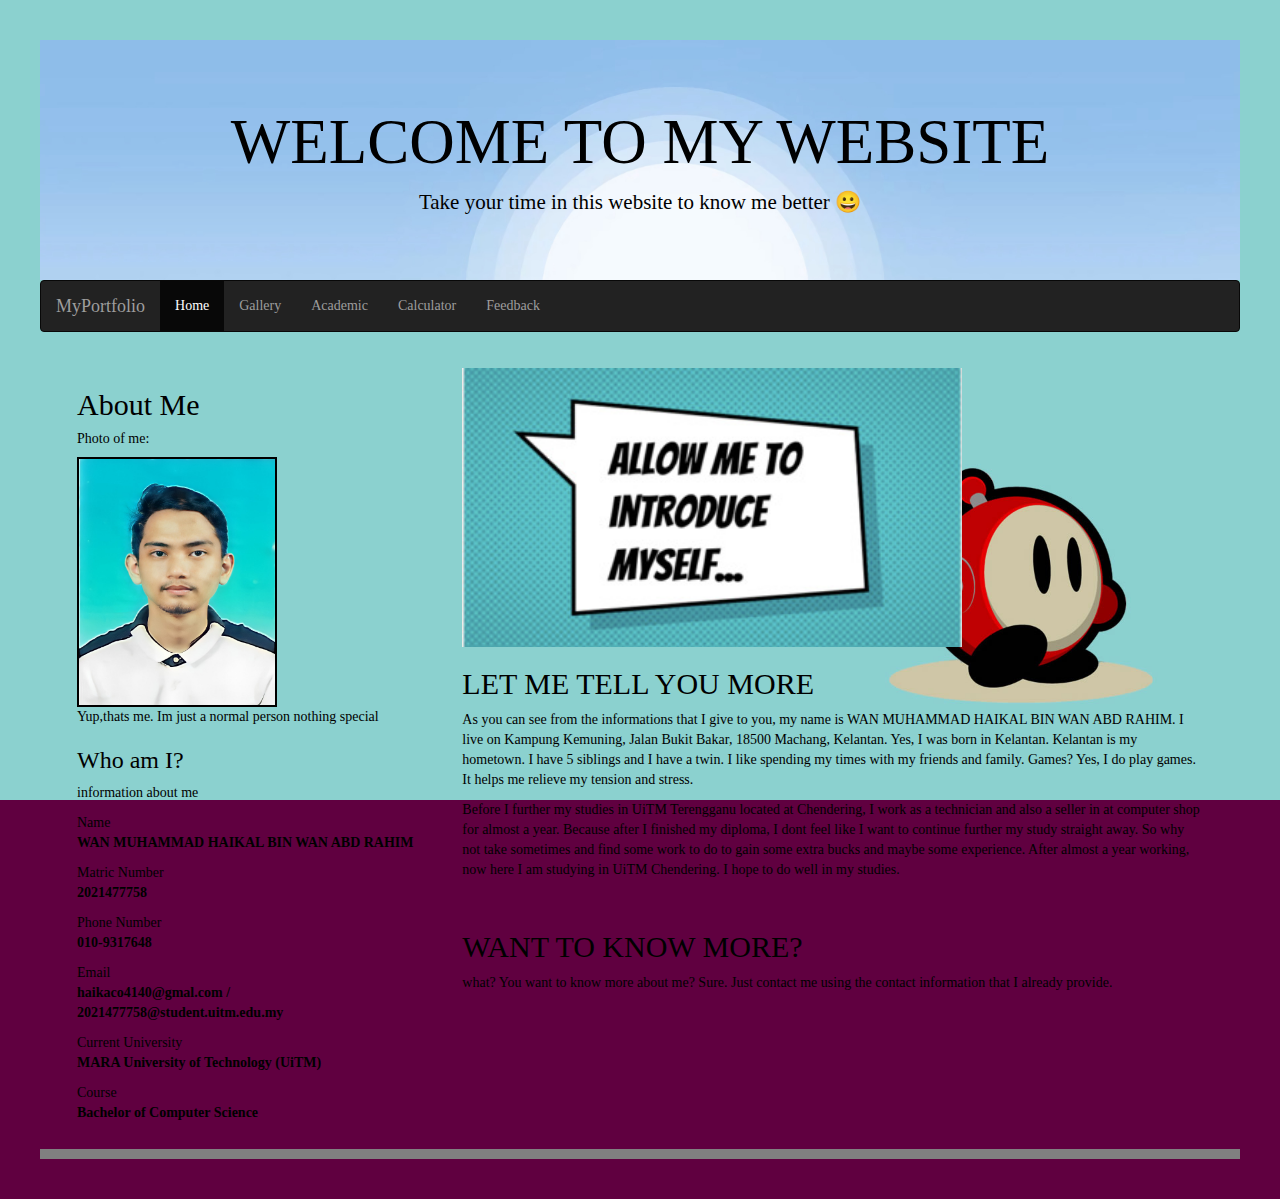
<file: index.html>
<!DOCTYPE html>
<html lang="en">

<head>
  <title>Assingment CSC574</title>
  <meta charset="utf-8">
  <meta name="viewport" content="width=device-width, initial-scale=1">
  <link rel="stylesheet" href="https://maxcdn.bootstrapcdn.com/bootstrap/3.4.1/css/bootstrap.min.css">
  <link rel="stylesheet" href="styles.css">
  <script src="https://ajax.googleapis.com/ajax/libs/jquery/3.6.0/jquery.min.js"></script>
  <script src="https://maxcdn.bootstrapcdn.com/bootstrap/3.4.1/js/bootstrap.min.js"></script>
</head>

<body>

  <div class="jumbotron text-center" style="margin-bottom:0" id="header"> 
    <h1>WELCOME TO MY WEBSITE</h1>
    <p>Take your time in this website to know me better &#128512;</p>
  </div>

  <nav class="navbar navbar-inverse">
    <div class="container-fluid">
      <div class="navbar-header">
        <button type="button" class="navbar-toggle" data-toggle="collapse" data-target="#myNavbar">
          <span class="icon-bar"></span>
          <span class="icon-bar"></span>
          <span class="icon-bar"></span>
        </button>
        <a class="navbar-brand" href="#">MyPortfolio</a>
      </div>
      <div class="collapse navbar-collapse" id="myNavbar">
        <ul class="nav navbar-nav">
          <li class="active"><a href="index.html">Home</a></li>
          <li><a href="photo_Gallery.html">Gallery</a></li>
          <li><a href="current_academic.html">Academic</a></li>
          <li><a href="calculator.html">Calculator</a></li>
          <li><a href="feedback.html">Feedback</a></li>
        </ul>
      </div>
    </div>
  </nav>

  <div class="container">
    <div class="row">
      <div class="col-sm-4">
        <h2>About Me</h2>
        <h5>Photo of me:</h5>
        <div class="fakeimg">
        <img src="gallery/me.jpg" width="200" height="250" alt="me" id="myimg"/></div>
        <p>Yup,thats me. Im just a normal person nothing special</p>
        <h3>Who am I?</h3>
        <p>information about me</p>
        <ul class="nav nav-pills nav-stacked">
          <li>Name</li>
          <p><b>WAN MUHAMMAD HAIKAL BIN WAN ABD RAHIM</b></p>
          <li>Matric Number</li>
          <p><b>2021477758</b></p>
          <li>Phone Number</li>
          <p><b>010-9317648</b></p>
          <li>Email</li>
          <p><b>haikaco4140@gmal.com / <br>2021477758@student.uitm.edu.my</b></p>
          <li>Current University</li>
          <P><b>MARA University of Technology (UiTM)</b></P>
          <li>Course</li>
          <p><b>Bachelor of Computer Science</b></p>
        </ul>
        <hr class="hidden-sm hidden-md hidden-lg">
      </div>
      <div class="col-sm-8">
        <img src="gallery/allow.jpg" alt="allow" width="500"/>
        <h2>LET ME TELL YOU MORE</h2>

        <p></p>
        <p>As you can see from the informations that I give to you, my name is WAN MUHAMMAD HAIKAL BIN WAN ABD RAHIM. I live on Kampung Kemuning, Jalan Bukit Bakar, 18500 Machang, Kelantan.
          Yes, I was born in Kelantan. Kelantan is my hometown. I have 5 siblings and I have a twin. I like spending my times with my friends and family. Games? Yes, I do play games. It helps
          me relieve my tension and stress.
        </p>
        <p>
          Before I further my studies in UiTM Terengganu located at Chendering, I work as a technician and also a seller in at computer shop 
          for almost a year. Because after I finished my diploma, I dont feel like I want to continue further my study straight away. So why not take sometimes and find some work to do to gain 
          some extra bucks and maybe some experience. After almost a year working, now here I am studying in UiTM Chendering. I hope to do well in my studies.   
        </p>
        <br>
        <h2>WANT TO KNOW MORE?</h2>

        <p>what? You want to know more about me? Sure. Just contact me using the contact information that I already provide.</p>

      </div>
    </div>
  </div>

  <div class="jumbotron text-center" style="margin-bottom:0" id="footer">

  </div>
</body>

</html>
</file>
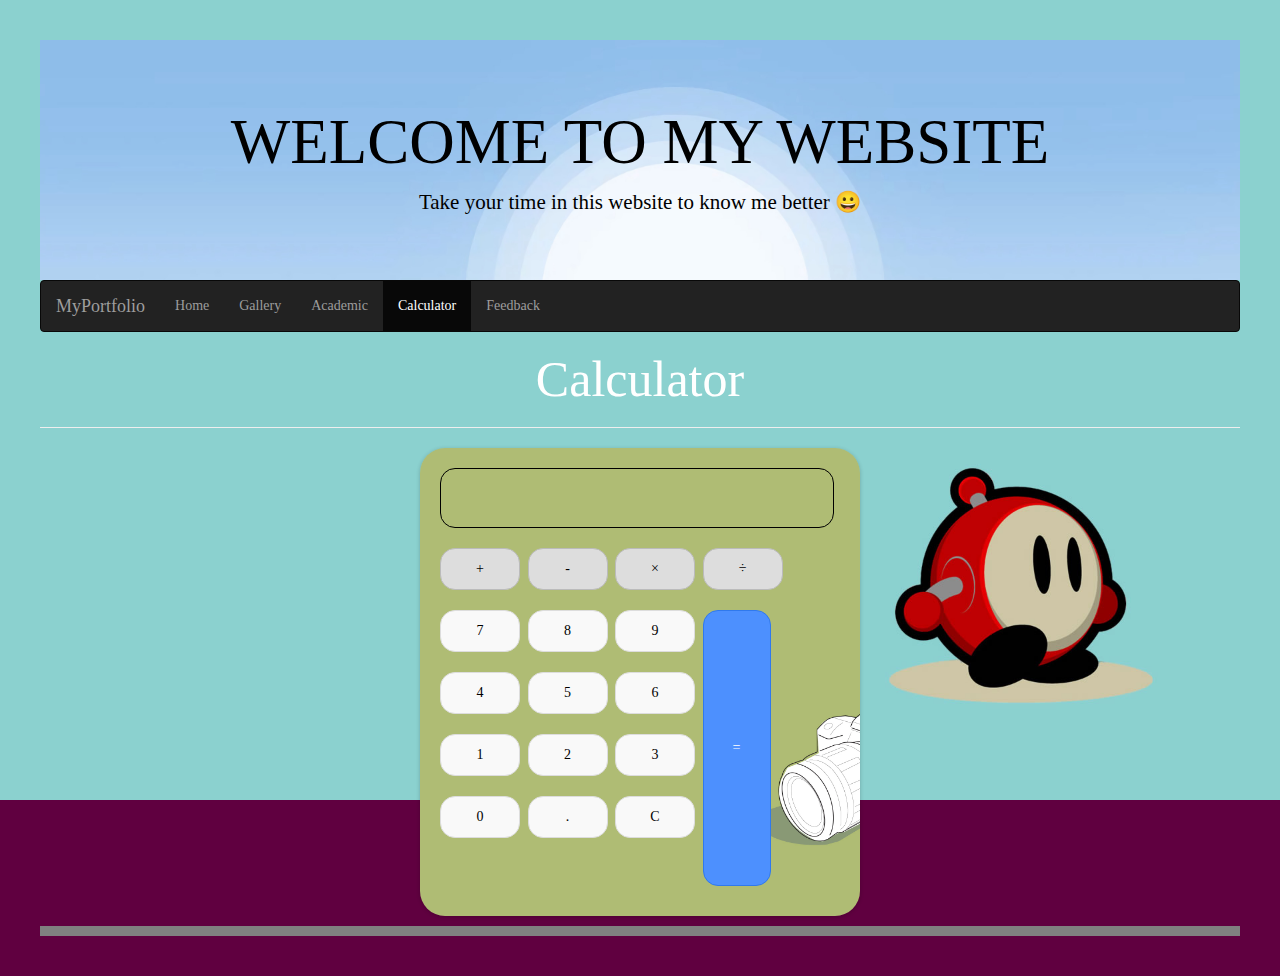
<file: calculator.html>
<! DOCTYPE html>
  <html>

  <head>

    <meta charset="utf-8">
    <meta name="viewport" content="width=device-width, initial-scale=1">
    <link rel="stylesheet" href="https://maxcdn.bootstrapcdn.com/bootstrap/3.4.1/css/bootstrap.min.css">
    <link rel="stylesheet" href="styles.css">
    
    <script src="https://ajax.googleapis.com/ajax/libs/jquery/3.6.0/jquery.min.js"></script>
    <script src="https://maxcdn.bootstrapcdn.com/bootstrap/3.4.1/js/bootstrap.min.js"></script>
    
    <title>Calculator using HTML</title>

  </head>

  <script>
    function calcNumbers(result) {
      form.displayResult.value = form.displayResult.value + result;

    }

    function valuecal(result) {
      calculatorForm.evalresult.value = calculatorForm.evalresult.value + result;
    }

  </script>

  <body>
    <div class="jumbotron text-center" style="margin-bottom:0" id="header">
      <h1>WELCOME TO MY WEBSITE</h1>
      <p>Take your time in this website to know me better &#128512;</p>
    </div>

    <nav class="navbar navbar-inverse">
      <div class="container-fluid">
        <div class="navbar-header">
          <button type="button" class="navbar-toggle" data-toggle="collapse" data-target="#myNavbar">
            <span class="icon-bar"></span>
            <span class="icon-bar"></span>
            <span class="icon-bar"></span>
          </button>
          <a class="navbar-brand" href="#">MyPortfolio</a>
        </div>
        <div class="collapse navbar-collapse" id="myNavbar">
          <ul class="nav navbar-nav">
            <li><a href="index.html">Home</a></li>
            <li><a href="photo_Gallery.html">Gallery</a></li>
            <li><a href="current_academic.html">Academic</a></li>
            <li class="active"><a href="calculator.html">Calculator</a></li>
            <li><a href="feedback.html">Feedback</a></li>
          </ul>
        </div>
      </div>
    </nav>

    <h1>Calculator</h1>
    <hr>

    <div class="calculator">
      <div class="input" id="input"></div>
      <div class="buttons">
        <div class="operators">
          <div>+</div>
          <div>-</div>
          <div>×</div>
          <div>÷</div>
        </div>
        <div class="leftPanel">
          <div class="numbers">
            <div>7</div>
            <div>8</div>
            <div>9</div>
          </div>
          <div class="numbers">
            <div>4</div>
            <div>5</div>
            <div>6</div>
          </div>
          <div class="numbers">
            <div>1</div>
            <div>2</div>
            <div>3</div>
          </div>
          <div class="numbers">
            <div>0</div>
            <div>.</div>
            <div id="clear">C</div>
          </div>
        </div>
        <div class="equal" id="result">=</div>
      </div>
    </div>
    <div class="jumbotron text-center" style="margin-bottom:0" id="footer">
    </div>

    <script src="calcscript.js"></script>

  </body>

  </html>
</file>
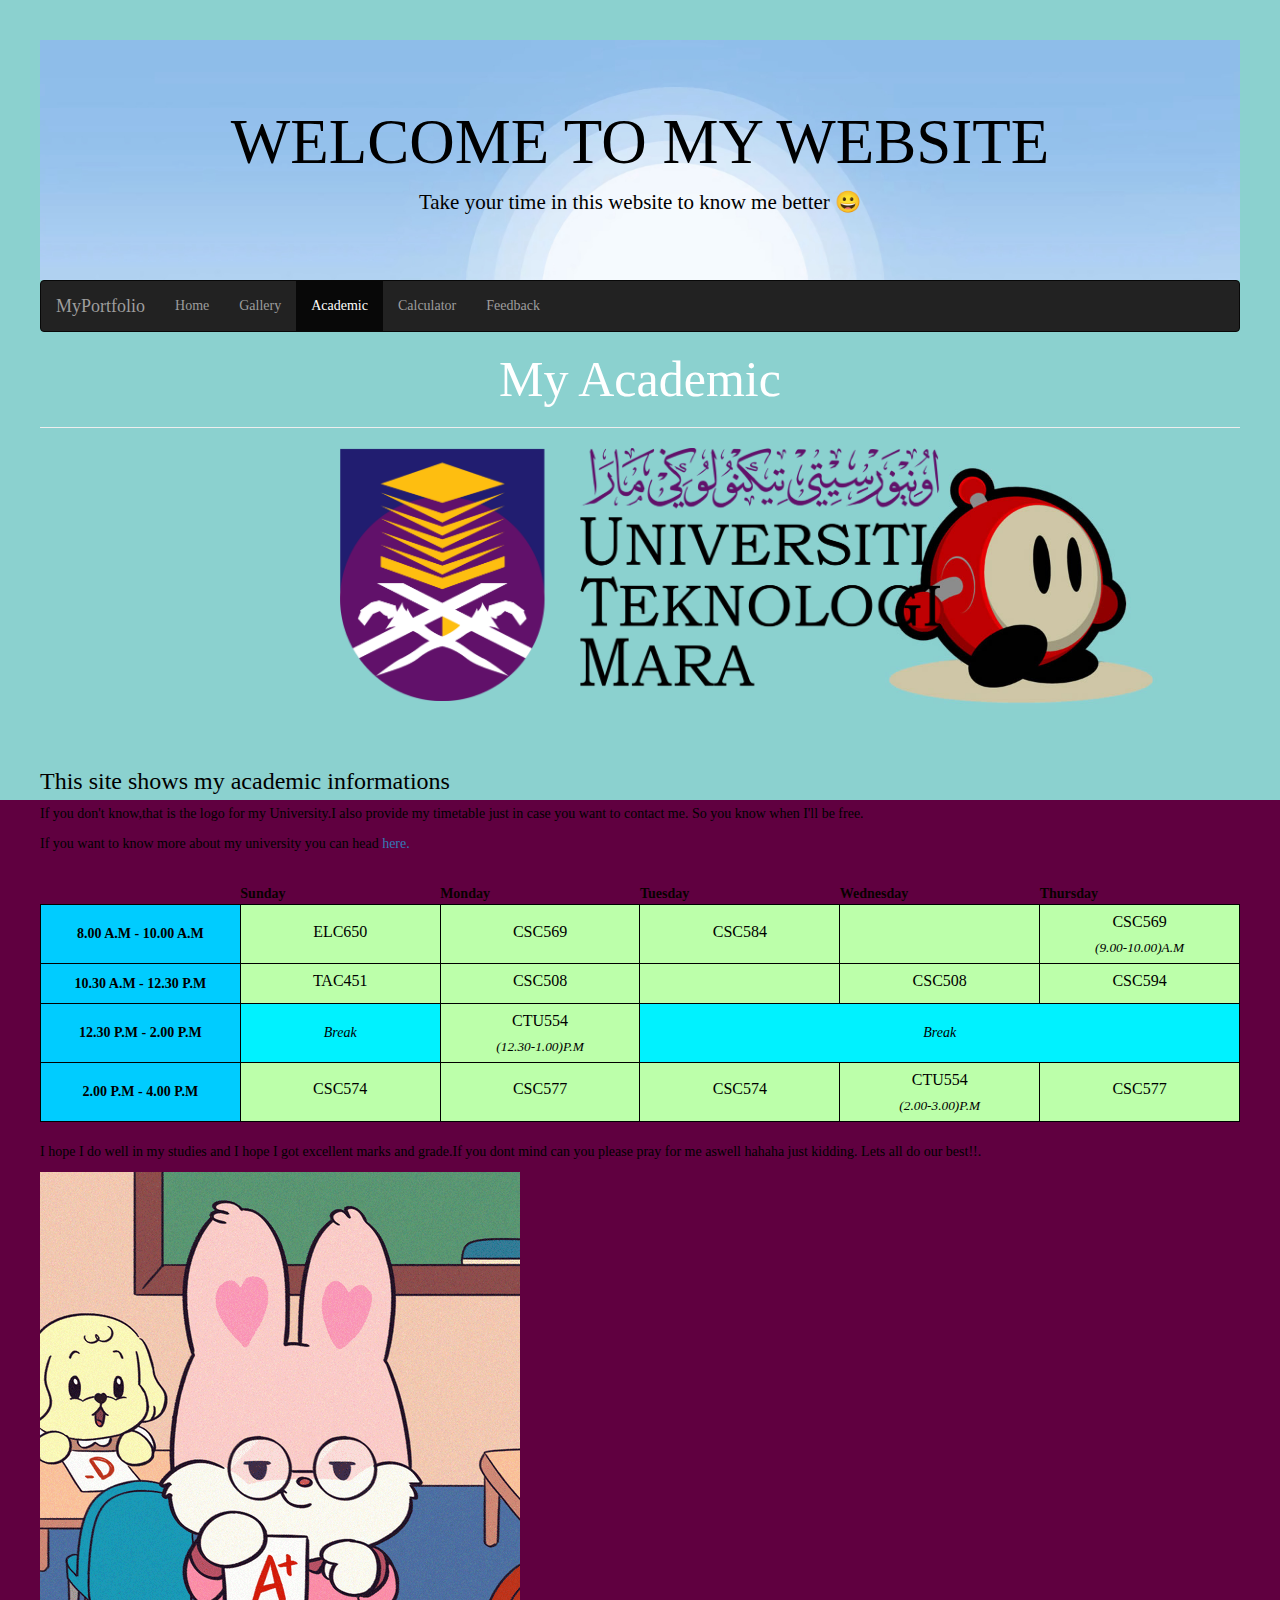
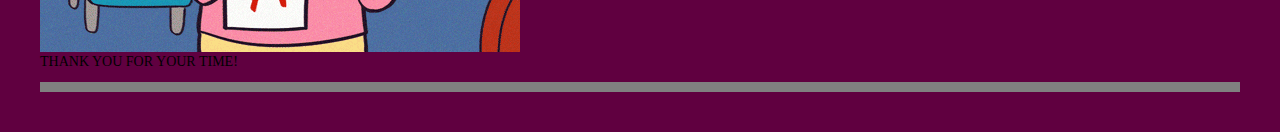
<file: current_academic.html>
<!DOCTYPE html>
<html lang="en">

<head>
  <title>Assingment CSC574</title>
  <meta charset="utf-8">
  <meta name="viewport" content="width=device-width, initial-scale=1">
  <link rel="stylesheet" href="https://maxcdn.bootstrapcdn.com/bootstrap/3.4.1/css/bootstrap.min.css">
  <link rel="stylesheet" href="styles.css">
  <script src="https://ajax.googleapis.com/ajax/libs/jquery/3.6.0/jquery.min.js"></script>
  <script src="https://maxcdn.bootstrapcdn.com/bootstrap/3.4.1/js/bootstrap.min.js"></script>
</head>

<body>

  <div class="jumbotron text-center" style="margin-bottom:0" id="header"> 
    <h1>WELCOME TO MY WEBSITE</h1>
    <p>Take your time in this website to know me better &#128512;</p>
  </div>

  <nav class="navbar navbar-inverse">
    <div class="container-fluid">
      <div class="navbar-header">
        <button type="button" class="navbar-toggle" data-toggle="collapse" data-target="#myNavbar">
          <span class="icon-bar"></span>
          <span class="icon-bar"></span>
          <span class="icon-bar"></span>
        </button>
        <a class="navbar-brand" href="#">MyPortfolio</a>
      </div>
      <div class="collapse navbar-collapse" id="myNavbar">
        <ul class="nav navbar-nav">
          <li><a href="index.html">Home</a></li>
          <li><a href="photo_Gallery.html">Gallery</a></li>
          <li class="active"><a href="current_academic.html">Academic</a></li>
          <li><a href="calculator.html">Calculator</a></li>
          <li><a href="feedback.html">Feedback</a></li>
        </ul>
      </div>
    </div>
  </nav>
  <h1>My Academic</h1>
  <hr>
  
  <div class="university">
    <img src="gallery/uitm.jpg" alt="uitm" id="uni"/>
  </div>
  <br>
  <div class="about-uni">
    <h3></br>This site shows my academic informations</h3>
    <p>If you don't know,that is the logo for my University.I also provide my timetable just in case you want to contact me. So you know when I'll be free. </p>
    <p>If you want to know more about my university you can head <a href="https://terengganu.uitm.edu.my/kualaterengganu/">here.</a></p>
    </div>
    <br>
  </div>
  <div class="table">
  <TABLE class="myTimetable"> 
    <THEAD>
      <TR>
        <TH></TH>
        <TH>Sunday</TH>
        <TH>Monday</TH>
        <TH>Tuesday</TH>
        <TH>Wednesday</TH>
        <TH>Thursday</TH>     
      </TR>
    </THEAD>
    <TBODY>
      <TR>
        <TD>8.00 A.M - 10.00 A.M</TD>
        <TD>
          <div class="subject">ELC650</div>
          <div class="time"></div>
        </TD>
        <TD>
          <div class="subject">CSC569</div>
          <div class="time"></div>
        </TD>
        <TD>        
          <div class="subject">CSC584</div>
          <div class="time"></div>
        </TD>
        <TD>        
          <div class="subject"></div>
          <div class="time"></div>
        </TD>
         <TD>        
           <div class="subject">CSC569</div>
          <div class="time">(9.00-10.00)A.M</div>
        </TD>     
      </TR>
      <TR>
        <TD>10.30 A.M - 12.30 P.M</TD>
        <TD>        
          <div class="subject">TAC451</div>
          <div class="time"></div>
        </TD>
        <TD>        
          <div class="subject">CSC508</div>
          <div class="time"></div>
        </TD>
        <TD>        
          <div class="subject"></div>
          <div class=""></div>
        </TD>
        <TD>        
          <div class="subject">CSC508</div>
          <div class="time"></div>
        </TD>
        <TD>        
          <div class="subject">CSC594</div>
          <div class="time"></div>
        </TD>
      </TR>
        <TR>
        <TD>12.30 P.M - 2.00 P.M</TD>
      </TD>       
      <TD colspan="1" class="break">Break</TD>
      </TD>
        <TD>        
          <div class="subject">CTU554</div>
          <div class="time">(12.30-1.00)P.M</div>
        </TD>       
        <TD colspan="3" class="break">Break</TD>
        </TD>
        <TR>
        <TD>2.00 P.M - 4.00 P.M</TD>
        <TD>        
          <div class="subject">CSC574</div>
          <div class="time"></div>
        </TD>
        <TD>        
          <div class="subject">CSC577</div>
          <div class="time"></div>
        </TD>
        <TD>        
          <div class="subject">CSC574</div>
          <div class="time"></div>
        </TD>
        <TD>        
          <div class="subject">CTU554</div>
          <div class="time">(2.00-3.00)P.M</div>
        </TD>
        <TD>        
          <div class="subject">CSC577</div>
          <div class="time"></div>
        </TD>
      </TR>
     </TBODY>
    </TABLE>
    </div>
    <div class="goal">

    </div>   
  <p>I hope I do well in my studies and I hope I got excellent marks and grade.If you dont mind can you please pray for me aswell hahaha just kidding.
    Lets all do our best!!.
  </p>
  <img src="gallery/grade.gif" alt="grade"/>
  <P>THANK YOU FOR YOUR TIME!</P>
  <div class="jumbotron text-center" style="margin-bottom:0" id="footer">

  </div>

</body>

</html>
</file>
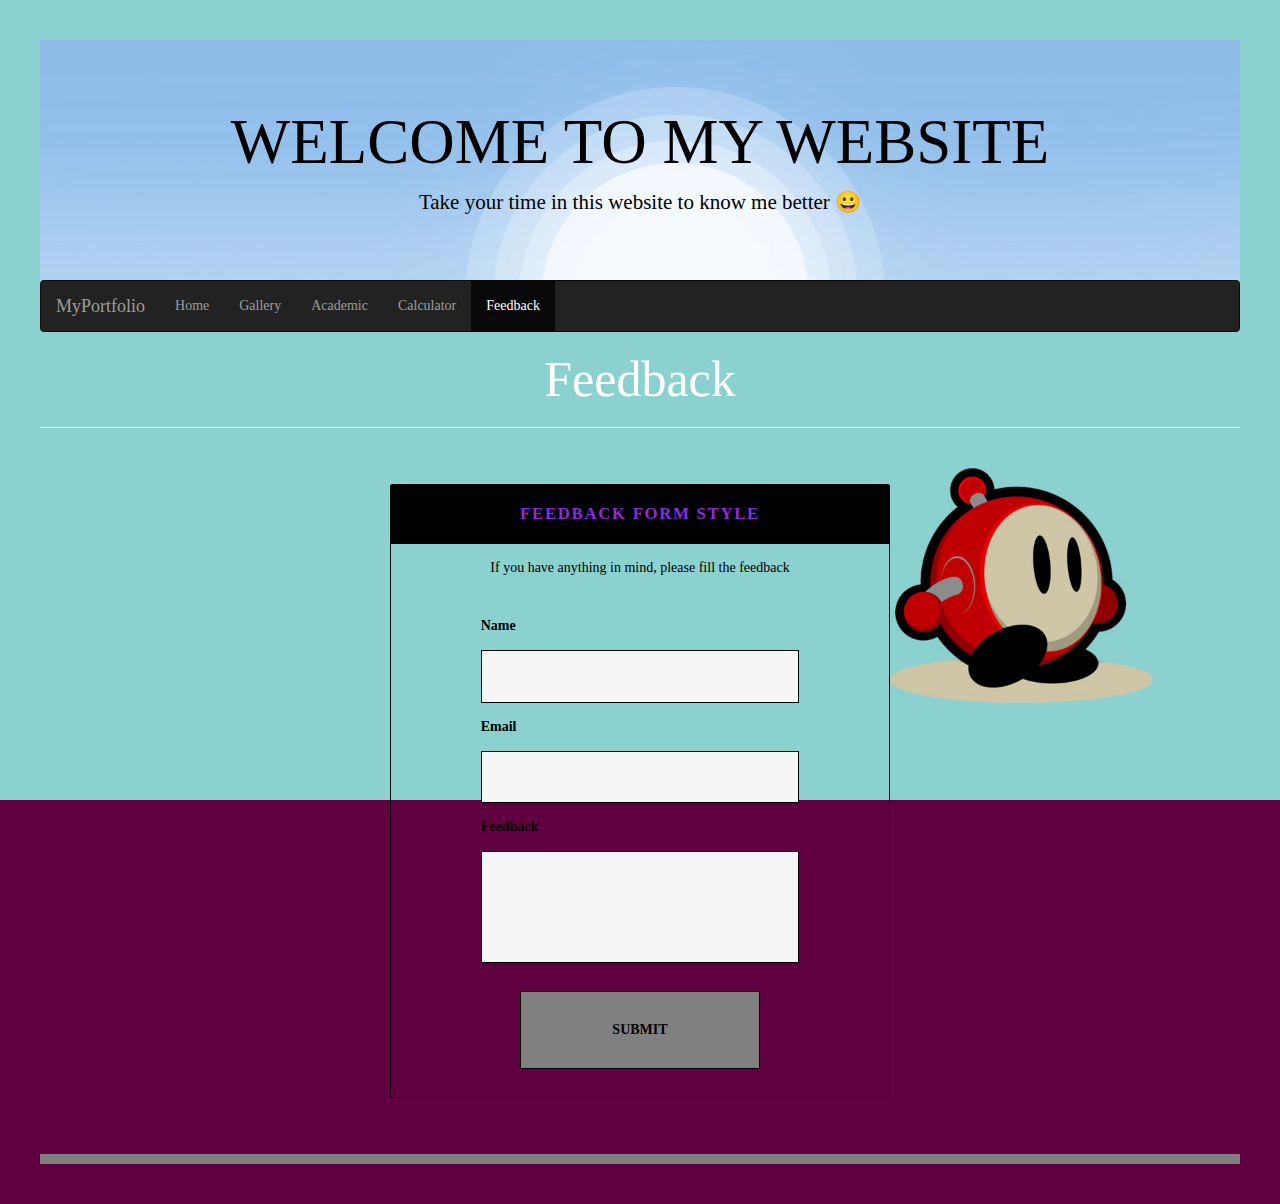
<file: feedback.html>
<!DOCTYPE html>
<html>
  <head>
    <title>RESPONSIVE FEEDBACK FORM</title>
    <meta charset="utf-8" />
    <meta name="viewport" content="width=device-width, initial-scale=1" />
    <link
      rel="stylesheet"
      href="https://maxcdn.bootstrapcdn.com/bootstrap/3.4.1/css/bootstrap.min.css"
    />
    <link rel="stylesheet" href="styles.css" />
    <script src="https://ajax.googleapis.com/ajax/libs/jquery/3.6.0/jquery.min.js"></script>
    <script src="https://maxcdn.bootstrapcdn.com/bootstrap/3.4.1/js/bootstrap.min.js"></script>
    <script src="https://ajax.googleapis.com/ajax/libs/jquery/2.1.3/jquery.min.js"></script>
    <style>
      div.formContainer {
        margin: 4em auto 4em auto;
        width: 80%;
        color: black;
        border: 1px solid black;
        border-radius: 2px;
      }

      div.heading {
        margin: 0 auto 0 auto;
        width: 100%;
        padding: 1em 0 1em 0;
        letter-spacing: 0.1em;
        font-size: 1.2em;
        font-weight: bold;
        border-bottom: 1px solid black;
        text-align: center;
        background-color: black;
        color: blueviolet;
      }

      div.description {
        padding: 1em 0 1em 0;
        width: 80%;
        margin: 0 auto 0 auto;
        text-align: center;
      }

      div.form {
        margin: 0 auto 0 auto;
        width: 100%;
      }

      div.form form {
        margin: 0 auto 0 auto;
        width: 80%;
      }

      div.form label {
        display: block;
        width: 80%;
        margin: 1em auto 1em auto;
        outline: none;
        color: black;
        font-weight: bolder;
        letter-spacing: 0.1;
      }

      div.form input {
        display: block;
        width: 80%;
        margin: 1em auto 1em auto;
        outline: none;
        color: black;
        padding: 1.2em 0 1em 1.2em;
        background-color: whitesmoke;
        border: 0.5px solid black;
      }

      div.form textarea {
        display: block;
        width: 80%;
        margin: 1em auto 1em auto;
        outline: none;
        color: black;
        padding: 1.2em 0 1em 1.2em;
        background-color: whitesmoke;
        border: 0.5px solid black;
        height: 8em;
        resize: none;
      }

      div.form button {
        outline: none;
        margin: 2em auto 2em auto;
        padding: 2em;
        cursor: pointer;
        border: none;
        display: block;
        width: 60%;
        text-align: center;
        border: 1px solid black;
      }

      div.form input:active,
      div.form input:focus,
      div.form select:active,
      div.form select:focus,
      div.form textarea:active,
      div.form textarea:focus,
      div.form button:active,
      div.form button:hover {
        box-shadow: 0 0 2px 2px white;
      }

      div.form button {
        background-color: grey;
        color: black;
        font-weight: bolder;
        transition: all 0.2s linear;
      }

      @keyframes status {
        from {
          transform: scale(0);
        }
        to {
          transform: scale(1);
        }
      }

      div.statusActive {
        display: block;
        width: 80%;
        margin: 1em auto 1em auto;
        padding: 1.2em 0 1em 1.2em;
        background-color: #fce205;
        color: black;
        text-align: center;
        animation-name: status;
        animation-duration: 0.3s;
        transition: all 0.2s linear;
      }

      div.loadingActive {
        width: 90%;
        margin: 4em auto 4em auto;
        grid-template-columns: 33.3% 33.3% 33.3%;
        display: grid;
        transition: all linear 0.2s;
      }

      div.loadingActive div {
        padding: 0.5em;
        background-color: #fce205;
        animation-name: rotatingDiv;
        animation-duration: 1s;
        animation-iteration-count: 3;
      }

      @keyframes rotatingDiv {
        from {
          transform: rotate(-180deg);
        }
        to {
          transform: rotate(360deg);
        }
      }

      @media only screen and (min-width: 1224px) {
        div.formContainer {
          width: 500px;
        }
      }

      @media only screen and (min-width: 1824px) {
        div.formContainer {
          width: 500px;
        }
      }

      @media only screen and (min-device-width: 320px) and (max-device-width: 480px) {
        div.formContainer {
          width: 80%;
        }
      }
    </style>
  </head>

  <body>
    <div class="jumbotron text-center" style="margin-bottom: 0" id="header">
      <h1>WELCOME TO MY WEBSITE</h1>
      <p>Take your time in this website to know me better &#128512;</p>
    </div>

    <nav class="navbar navbar-inverse">
      <div class="container-fluid">
        <div class="navbar-header">
          <button
            type="button"
            class="navbar-toggle"
            data-toggle="collapse"
            data-target="#myNavbar"
          >
            <span class="icon-bar"></span>
            <span class="icon-bar"></span>
            <span class="icon-bar"></span>
          </button>
          <a class="navbar-brand" href="#">MyPortfolio</a>
        </div>
        <div class="collapse navbar-collapse" id="myNavbar">
          <ul class="nav navbar-nav">
            <li><a href="index.html">Home</a></li>
            <li><a href="photo_Gallery.html">Gallery</a></li>
            <li><a href="current_academic.html">Academic</a></li>
            <li><a href="calculator.html">Calculator</a></li>
            <li class="active"><a href="feedback.html">Feedback</a></li>
          </ul>
        </div>
      </div>
    </nav>
    <h1>Feedback</h1>
    <hr>

    <div class="formContainer">
      <div class="heading">FEEDBACK FORM STYLE</div>
      <div class="description">
        <p>If you have anything in mind, please fill the feedback</p>
      </div>
      <div class="form">
        <form id="form">
          <label for="name">Name</label>
          <input name="name" type="text" id="name" />
          <label for="email">Email</label>
          <input name="email" type="email" id="email" />
          <label for="feedback">Feedback</label>
          <textarea name="feedback" id="feedback"></textarea>
          <button type="submit" id="submit">SUBMIT</button>
        </form>
      </div>

      <div id="loading">
        <div></div>
        <div></div>
        <div></div>
      </div>

      <div id="status"></div>
    </div>

    <script>
             class Feedback {
                 constructor() {
                     this.formEle = document.getElementById("form");
                     this.emailEle = document.getElementById("email");
                     this.nameEle = document.getElementById("name");
                     this.feedbackEle = document.getElementById("feedback");
                     this.statusEle = document.getElementById("status");
                     this.loading = document.getElementById("loading");
                 }
                 setStatus(content) {
                     this.removeLoading();
                     this.statusEle.classList.add("statusActive");
                     this.statusEle.innerHTML = content;
                 }
                 removeStatus() {
                     this.statusEle.classList.remove("statusActive");
                     this.statusEle.innerHTML = ``;
                 }
                 addLoading() {
                     this.loading.classList.add("loadingActive");
                 }
                 removeLoading() {
                     this.loading.classList.remove("loadingActive");
                 }
                 isEmpty(value) {
                     return (value.trim().length == 0) ? true : false;
                 }
                 invalidLength(value, len) {
                     return (value.length > len) ? true : false;
                 }
                 validateEmail(email) {
                     let re = /^(([^<>()[\]\\.,;:\s@\"]+(\.[^<>()[\]\\.,;:\s@\"]+)*)|(\".+\"))@((\[[0-9]{1,3}\.[0-9]{1,3}\.[0-9]{1,3}\.[0-9]{1,3}\])|(([a-zA-Z\-0-9]+\.)+[a-zA-Z]{2,}))$/;
                     return re.test(email);
                 }

                 initialize() {
                     this.formEle.onsubmit = (e) => {
                         e.preventDefault();
                         this.removeStatus();
                         this.addLoading();
                         this.validate();
                     }
                 }

                 validate() {
                     let email = this.emailEle.value.trim();
                     let feedback = this.feedbackEle.value.trim();
                     let name = this.nameEle.value.trim();
                     let hasErrors = false;
                     let errors = `<h>ERROR</h>`;
                     if (this.isEmpty(name)) {
                         errors = `${errors} <p> Please enter your name </p>`;
                         hasErrors = true;
                     }
                     if (this.invalidLength(name, 59)) {
                         errors = `${errors} <p>Name cant exceed 60 characters</p>`;
                         hasErrors = true;
                     }
                     if (!this.validateEmail(email)) {
                         errors = `${errors} <p> Invalid email </p>`;
                         hasErrors = true;
                     }
                     if (this.isEmpty(email)) {
                         errors = `${errors} <p> Email can not be empty </p>`;
                         hasErrors = true;
                     }
                     if (this.invalidLength(email, 319)) {
                         errors = `${errors} <p>Email can not exceed 320 characters</p>`;
                         hasErrors = true;
                     }


                     if (this.isEmpty(feedback)) {
                         errors = `${errors} <p> It will be helpful if you fill the feedback</p>`;
                         hasErrors = true;
                     }
                     if (this.invalidLength(feedback, 5999)) {
                         errors = `${errors} <p>Thats a long feedback,sorry feedback can not exceed 6000 characters</p>`;
                         hasErrors = true;
                     }

                     if (hasErrors) {
                         this.setStatus(errors);
                     } else {
                         let data = {
                                 data: {
                                     email: email,
                                     name: name,
                                     feedback: feedback
                                 }
                             }
                              //this.sendData(JSON.stringify(data));
                     }
                 }

                 sendData(jsonData) {
                     const url = "AddFeedback.php";
                     let xhttp = new XMLHttpRequest();
                     let that = this;
                     xhttp.onreadystatechange = function() {
                         if (this.readyState == 4 && this.status == 200) {
                             if (this.responseText) {
                                 that.setStatus("Thank you ! We got your feedback, we look forward to more from you.");
                                 that.formEle.reset();
                             } else {
                                 that.setStatus("Are you sure you entered valid data? Dont worry there might also be problem with our server. Why not give it another shot?");
                             }
                         }
                     };
                     xhttp.open("POST", url, true);
                     xhttp.setRequestHeader("Content-type", "application/x-www-form-urlencoded");
                     xhttp.send(`data=${jsonData}`);
                 }

             }
             const fb = new Feedback();
             fb.initialize();

             
      
    </script>
      <div class="jumbotron text-center" style="margin-bottom:0" id="footer">

      </div>
  </body>
</html>
</file>
<file: styles.css>
body{
    color: black;
    background-image: url(gallery/k.jpg);
    background-repeat: no-repeat;
    background-attachment: fixed;  
    background-size: 100vw;
}
#header{
    color: black;
    background-image: url(gallery/bg.jpg);
    background-repeat: no-repeat;
    background-attachment: scroll;  
    background-size: cover;
}
#footer{
    padding: 5px 0px 5px 0px;
    background-color: gray;
}
#myimg{
    border: 2px solid;
    padding: 0px;
}

#uni{
    display: block;
    margin-left: auto;
    margin-right: auto;
    width: 50%;
}

* {
    box-sizing: border-box;
  }
  
  body {
    background-color: #f1f1f1;
    padding: 20px;
    font-family: Arial;
  }
  
  /* Center website */
  .main {
    max-width: 1000px;
    margin: auto;
  }
  
  h1 {
    font-size: 50px;
    word-break: break-all;
  }
  
  .row {
    margin: 8px -16px;
  }
  
  /* Add padding BETWEEN each column */
  .row,
  .row > .column {
    padding: 8px;
  }
  
  /* Create four equal columns that floats next to each other */
  .column {
    float: left;
    width: 25%;
  }
  
  /* Clear floats after rows */ 
  .row:after {
    content: "";
    display: table;
    clear: both;
  }
  
  /* Content */
  .content {
    background-color: white;
    padding: 10px;
  }
  
  /* Responsive layout - makes a two column-layout instead of four columns */
  @media screen and (max-width: 900px) {
    .column {
      width: 50%;
    }
  }
  
  /* Responsive layout - makes the two columns stack on top of each other instead of next to each other */
  @media screen and (max-width: 600px) {
    .column {
      width: 100%;
    }
  }


  BODY {
    font-family: Trebuchet MS;
    margin:20px;
    background-color: #600040;
  }
  
  H1 {
    text-align: center;
    color: #FFFFFF;
  }
  
  .myTimetable {
    width:100%;
    border-collapse: collapse;
    table-layout: fixed;
  }
  
  .myTimetable THEAD{
    color: #090000;
  }
  
  .myTimetable TBODY {
    background-color: #bcffaa;
  }
  
  .myTimetable TD {
    border: 1px solid black;
    padding: 6px;
    text-align: center;
  }
  .myTimetable TBODY TR TD:first-child {
    background-color: #00ccff;
    font-weight: bold;
  }
  
  .break{
    background-color: #00f2ff !important;
    font-style: italic;
  }
  
  .subject {
    font-size: 12pt;
    margin-bottom:4px;
  }
  
  .time {
    font-size: 10pt;
    font-style: italic;
  }

/*calc*/
.calculator {
  padding: 20px;
  max-width: 440px;
  margin: 10px auto;
  -webkit-box-shadow: 0px 1px 4px 0px rgba(0, 0, 0, 0.2);
  box-shadow: 0px 1px 4px 0px rgba(0, 0, 0, 0.2);
  border-radius: 25px;
  background-image: url("gallery/R.jpg");
  background-size: cover;
  background-repeat: no-repeat;
  background-position: center center;
}
.input {
  border: 1px solid rgb(0, 0, 0);
  border-radius: 15px;
  height: 60px;
  padding-right: 15px;
  padding-top: 10px;
  text-align: right;
  margin-right: 6px;
  font-size: 2.5rem;
  overflow-x: auto;
  transition: all .2s ease-in-out;
}
.input:hover {
  border: 1px solid #bbb;
  -webkit-box-shadow: inset 0px 1px 4px 0px rgba(0, 0, 0, 0.2);
  box-shadow: inset 0px 1px 4px 0px rgba(0, 0, 0, 0.2);
}
.operators div {
  display: inline-block;
  border: 1px solid #bbb;
  border-radius: 15px;
  width: 80px;
  text-align: center;
  padding: 10px;
  margin: 20px 4px 10px 0;
  cursor: pointer;
  background-color: #ddd;
  transition: border-color .2s ease-in-out, background-color .2s, box-shadow .2s;
}
.operators div:hover {
  background-color: #ddd;
  -webkit-box-shadow: 0px 1px 4px 0px rgba(0, 0, 0, 0.2);
  box-shadow: 0px 1px 4px 0px rgba(0, 0, 0, 0.2);
  border-color: #aaa;
}
.operators div:active {
  font-weight: bold;
}
.leftPanel {
  display: inline-block;
}
.numbers div {
  display: inline-block;
  border: 1px solid #ddd;
  border-radius: 15px;
  width: 80px;
  text-align: center;
  padding: 10px;
  margin: 10px 4px 10px 0;
  cursor: pointer;
  background-color: #f9f9f9;
  transition: border-color .2s ease-in-out, background-color .2s, box-shadow .2s;
}
.numbers div:hover {
  background-color: #f1f1f1;
  -webkit-box-shadow: 0px 1px 4px 0px rgba(0, 0, 0, 0.2);
  box-shadow: 0px 1px 4px 0px rgba(0, 0, 0, 0.2);
  border-color: #bbb;
}
.numbers div:active {
  font-weight: bold;
}
div.equal {
  display: inline-block;
  border: 1px solid #3079ED;
  border-radius: 15px;
  width: 17%;
  text-align: center;
  padding: 127px 10px;
  margin: 10px 6px 10px 0;
  vertical-align: top;
  cursor: pointer;
  color: #FFF;
  background-color: #4d90fe;
  transition: all .2s ease-in-out;
}
div.equal:hover {
  background-color: #307CF9;
  -webkit-box-shadow: 0px 1px 4px 0px rgba(0, 0, 0, 0.2);
  box-shadow: 0px 1px 4px 0px rgba(0, 0, 0, 0.2);
  border-color: #1857BB;
}
div.equal:active {
  font-weight: bold;
}
</file>
